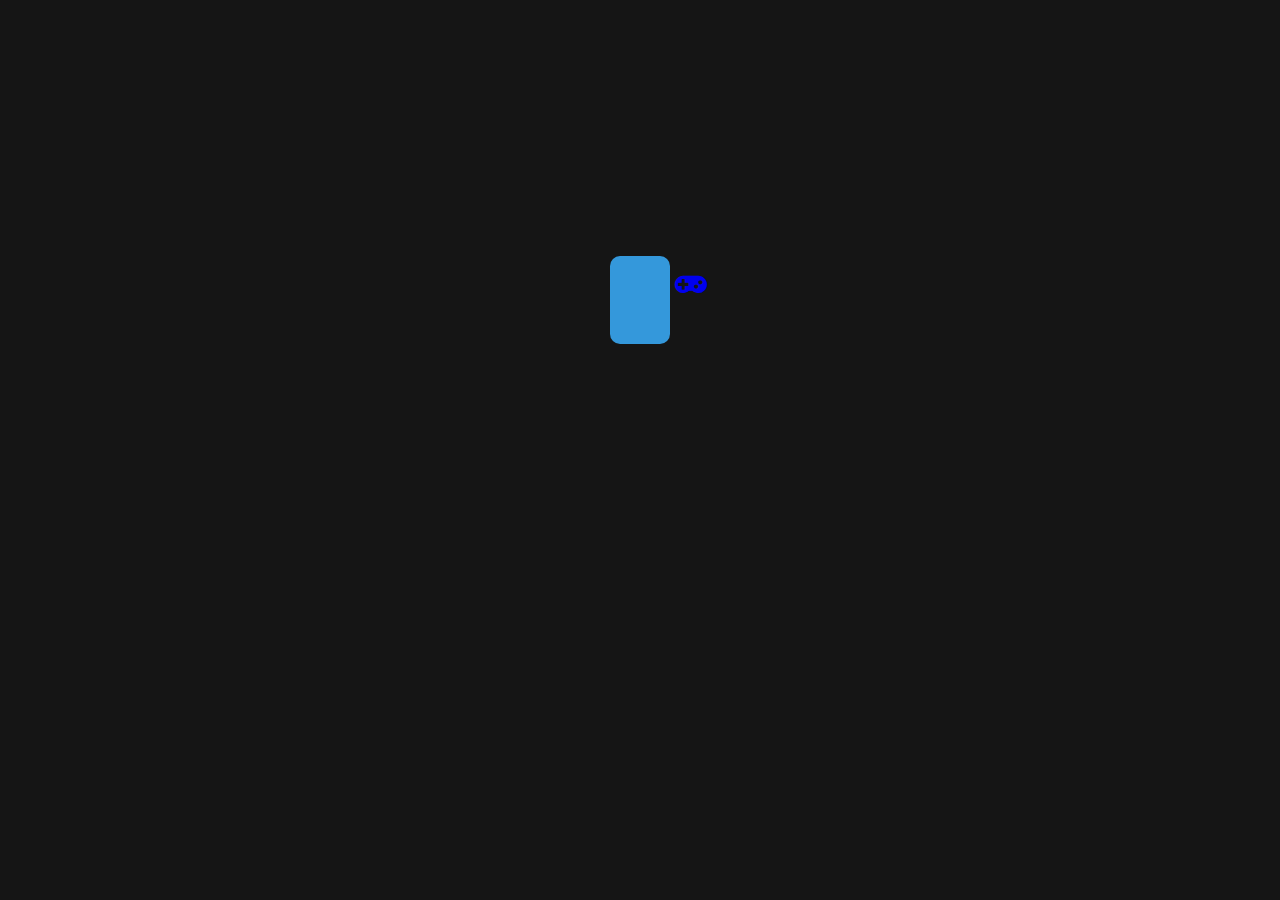
<file: Navbar/index.html>
<!DOCTYPE html>
<html lang="en">
<head>
    <meta charset="UTF-8">
    <meta name="viewport" content="width=device-width, initial-scale=1.0">
    <title>My website</title>
    <link rel="stylesheet" href="https://cdnjs.cloudflare.com/ajax/libs/font-awesome/4.7.0/css/font-awesome.min.css">
    <link rel="stylesheet" href="style.css">
</head>
<body>
    
    <button><a href="https://www.roblox.com/share?code=a0d9ddd252e61c42b5361bcd072355ae&type=Server"><i class="fa fa-gamepad"></i><span>Regaster</span></a></button>

</body>
</html>
</file>
<file: Navbar/style.css>
body {
    background: #151515;
    display: flex;
    justify-content: center;
    margin-top: 20%;
}

button {
    display: flex;
    background-color: #3498db;
    border: none;
    color: #fff;
    padding: 10px 15px;
    font-size: 30px;
    border-radius: 10px;
    cursor: pointer;
    width: 60px;
    transition: .3s;
}

button span {
    margin-left: 10px;
    visibility: hidden;
    opacity: 0;
}

button:hover {
    width: 185px;
    transition: .3s;
    box-shadow: 5px 5px #828c94;
}

button:hover span {
    visibility: visible;
    opacity: 1;
    transition: .3s;
}
button i {
    transition: .5s;
}

button:hover i {
    transform: rotate(360deg);
    transition: .8s;
}
</file>
